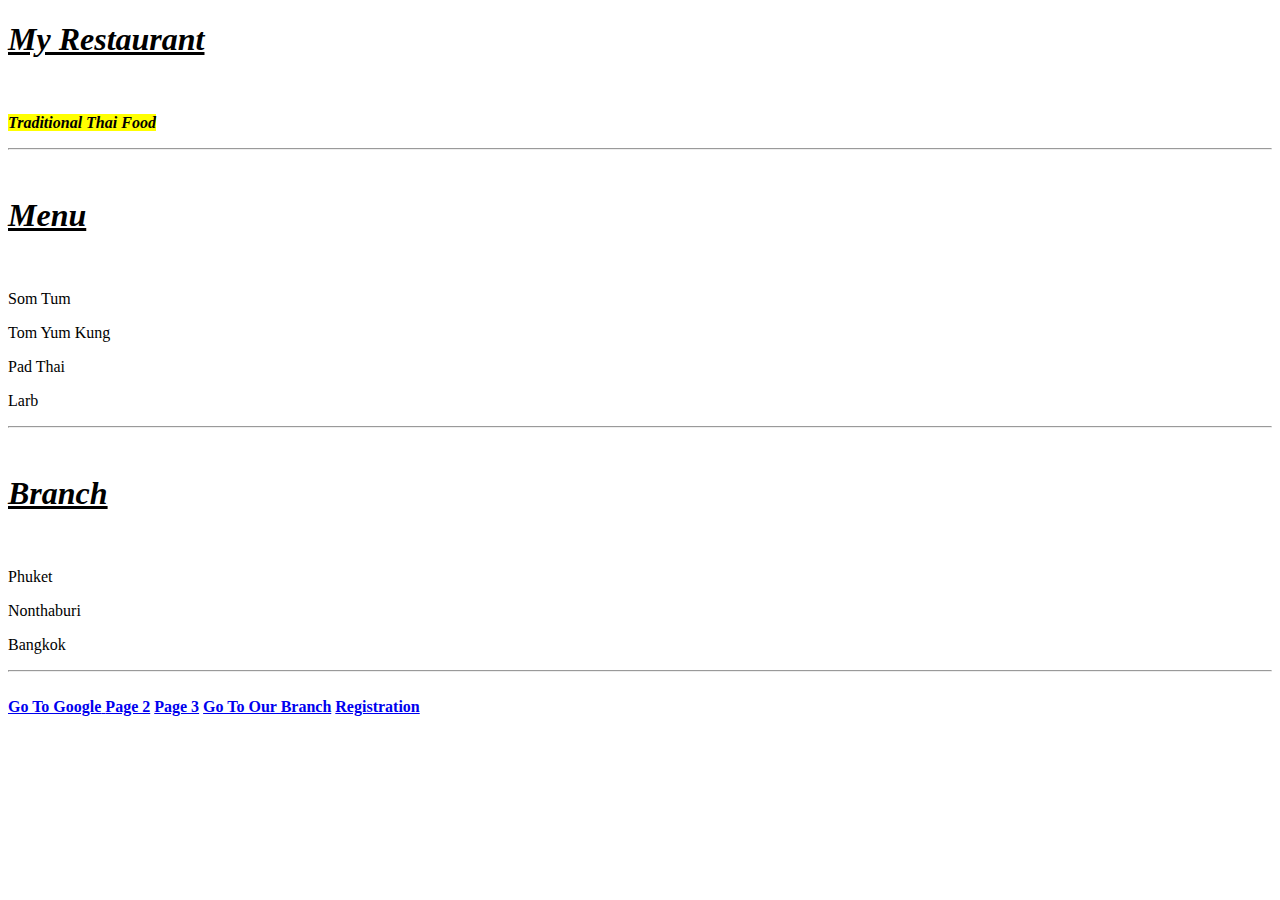
<file: index.html>
<!DOCTYPE html>
<html lang="en">
<head>
    <!--ข้อมูลพื้นฐานของเว็บไซต์-->
    <meta charset="UTF-8">
    <meta http-equiv="X-UA-Compatible" content="IE=edge">
    <meta name="viewport" content="width=device-width, initial-scale=1.0"> <!-- ส่วนที่ใช้งานแสดงหน้าเว็บในอุปกรณ์ต่างๆ-->
    <meta name="description" content="About Cat">
    <meta name="author" content="Chatcharit"> 
    <meta name="keywords" content="html css javascript"> <!-- keyword ในการค้นหา-->
    <title>Welcome</title> 
</head>
<body>
    <h1><u><i>My Restaurant</i></u></h1>
    <br>
    <p><strong><i><mark>Traditional Thai Food</mark></i></strong> </p>
    <hr> <!--เว้นบรรทัด-->
    <br/> <!--สร้างเส้นคั่น-->
    <h1><u><i>Menu</i></u></h1>
    <br>
    <p>Som Tum</p>
    <p>Tom Yum Kung</p>
    <p>Pad Thai</p>
    <p>Larb</p>
    <hr>
    <br/>
    <h1><u><i>Branch</i></u></h1><br>
    <p>Phuket</p>   
    <p>Nonthaburi</p>
    <p>Bangkok</p>
    <hr>
    <br/>
    <a href="http://www.google.com" target="_blank"><strong>Go To Google</strong> </a> <!-- target="_blank" เปิดแท็บใหม่-->
    
    <!--Internal Link-->
    <a href="page2.html" ><strong>Page 2</strong></a>
    <a href="page3.html" ><strong>Page 3</strong></a>
    <a href="Branch/branch.html" ><strong>Go To Our Branch</strong></a>
    <a href="form.html"><strong>Registration</strong></a>
    <!--External Link-->

</body>
</html>
</file>
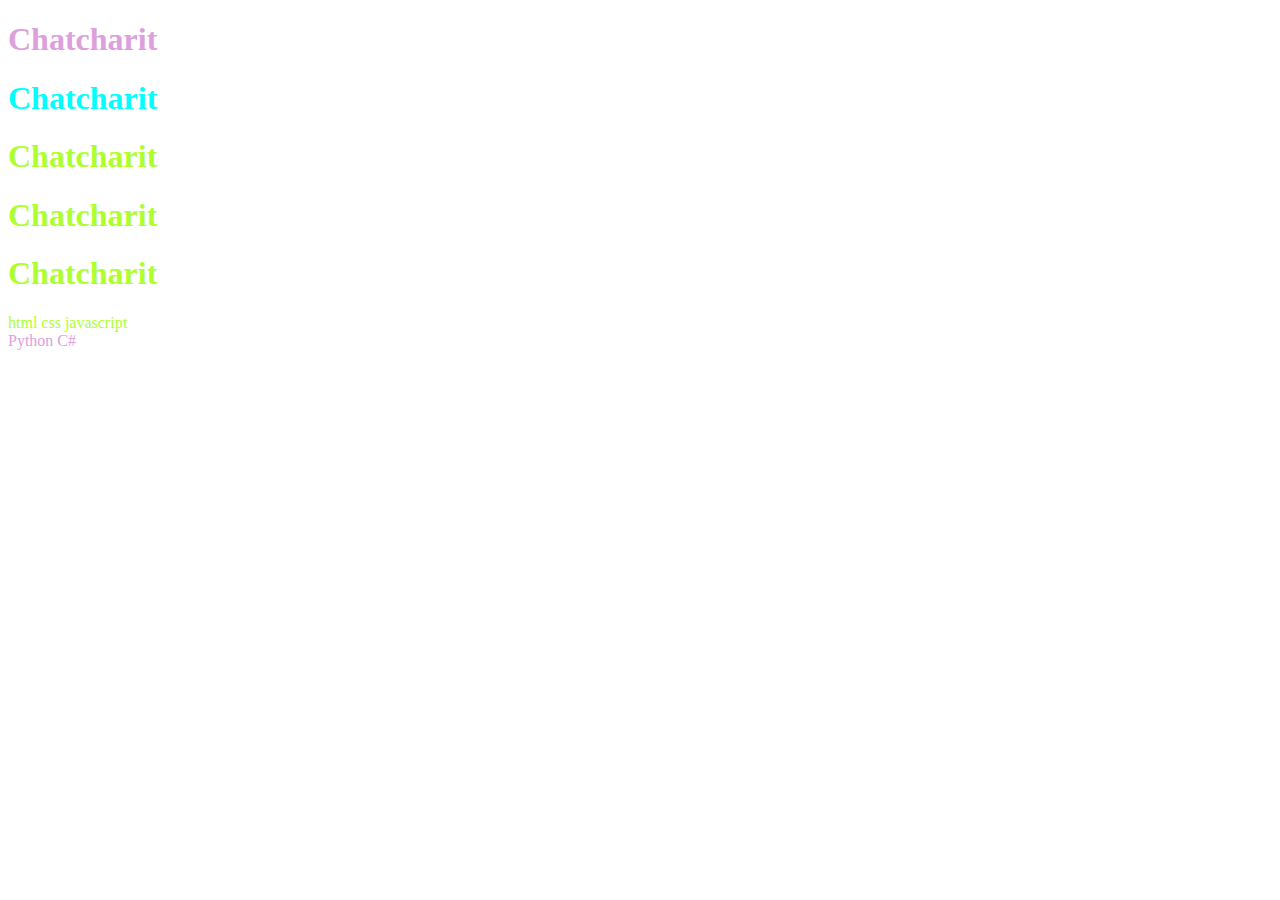
<file: classid.html>
<!DOCTYPE html>
<html lang="en">
<head>
    <meta charset="UTF-8">
    <meta http-equiv="X-UA-Compatible" content="IE=edge">
    <meta name="viewport" content="width=device-width, initial-scale=1.0">
    <title>Test Class and ID</title>
        
    <style> 
        .a{
            color: aqua;
        }
        .b{ 
            color: greenyellow;
        } 
        #a{
            color: plum;
        } 
    </style>
</head>
<body>
    <h1 class="a" id="a">Chatcharit</h1>
    <h1 class="a" id="b">Chatcharit</h1>
    <h1 class="b" id="c">Chatcharit</h1>
    <h1 class="b">Chatcharit</h1>
    <h1 class="b">Chatcharit</h1>
   
    <div class="b">
        html css javascript
    </div>
    <span id="a">
        Python C#
    </span>
</body>
</html>
</file>
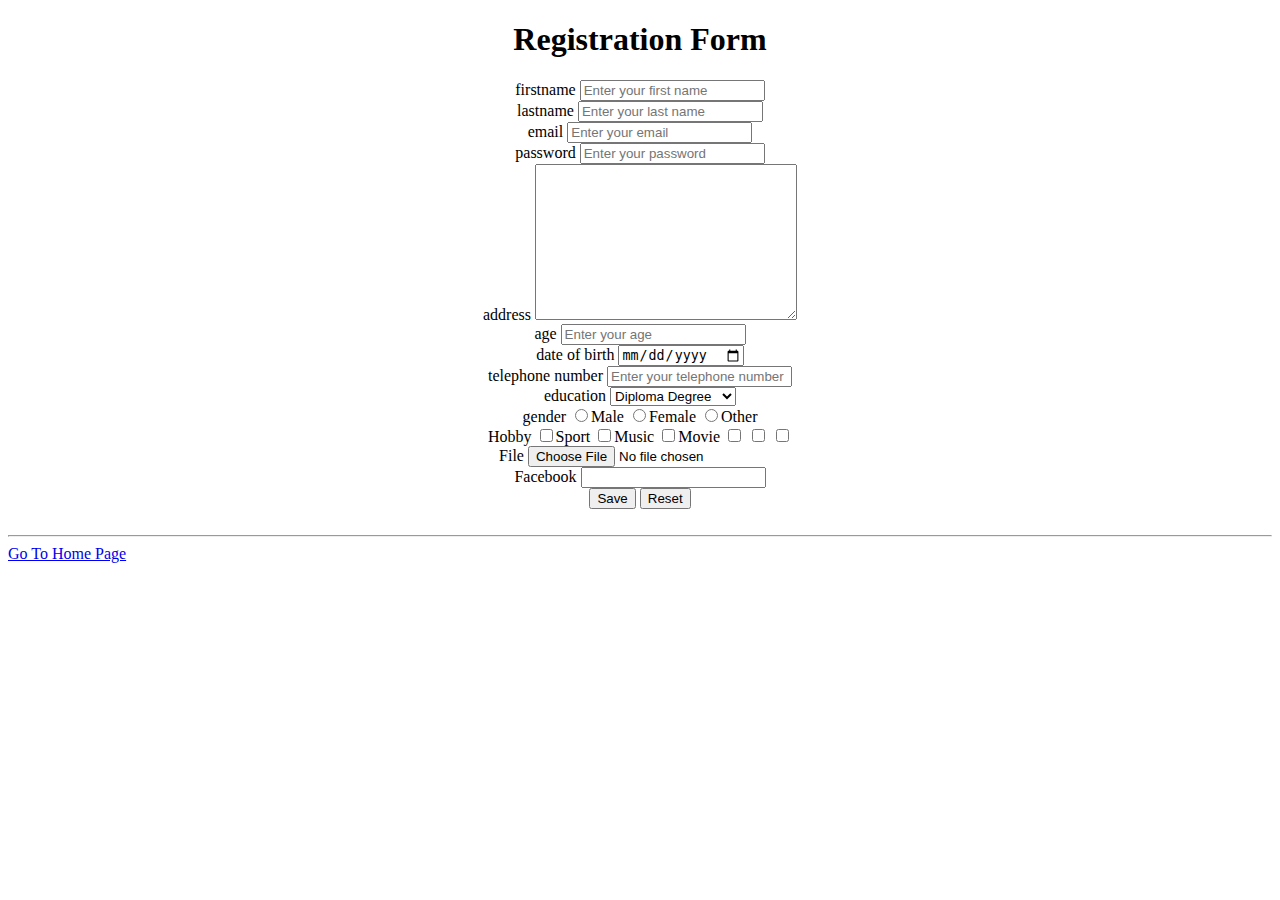
<file: form.html>
<!DOCTYPE html>
<html lang="en">
<head>
    <meta charset="UTF-8">
    <meta http-equiv="X-UA-Compatible" content="IE=edge">
    <meta name="viewport" content="width=device-width, initial-scale=1.0">
    <title>Registration</title>
</head>
<body>
    <h1 align="center">Registration Form</h1>
    <form align="center"> <!--สร้างแบบฟอร์ม-->
        <div>
            <label for="firstname">firstname</label>
            <input type="text" name="fname" placeholder="Enter your first name" required>
        </div>
        <div>
            <label for="lastname">lastname</label>
            <input type="text" name="lastname" placeholder="Enter your last name">
        </div>
        <div>
            <label for="email">email</label>
            <input type="email" name="email" placeholder="Enter your email" required>
        </div>
        <div>
            <label for="password">password</label>
            <input type="password" name="password" placeholder="Enter your password">
        </div>
        <div>
            <label for="">address</label>
            <textarea name="" id="" cols="30" rows="10"></textarea>
        </div>
        <div>
            <label for="age">age</label>
            <input type="number" name="age" placeholder="Enter your age" min="0">
        </div>
        <div>
            <label for="birthdate">date of birth</label>
            <input type="date" name="birthdate" placeholder="Enter your date of birth">
        </div>
        <div>
            <label for="tel">telephone number</label>
            <input type="tel" name="tel" placeholder="Enter your telephone number">
        </div>
        <div>
            <label for="education">education</label>
            <select name="education" id="">
                <option value="Diploma  Degree">Diploma  Degree</option>
                <option value="Bachelor Degree">Bachelor Degree</option>
                <option value="Master Degree">Master Degree</option>
                <option value="Doctoral Degrees">Doctoral Degrees</option>
            </select>
        </div>
        <div>
            <label for="gender">gender</label>
            <input type="radio" name="gender">Male
            <input type="radio" name="gender">Female
            <input type="radio" name="gender">Other
        </div>
        <div>
            <label for="">Hobby</label>
            <input type="checkbox" name="favorite">Sport
            <input type="checkbox" name="favorite">Music
            <input type="checkbox" name="favorite">Movie
            <input type="checkbox" name="favorite">
            <input type="checkbox" name="favorite">
            <input type="checkbox" name="favorite">
        </div>
        <div>
            <label for="document">File</label>
            <input type="file">
        </div>
        <div>
            <label for="facebook">Facebook</label>
            <input type="url">
        </div>
        <div>
            <button type="submit">Save</button>
            <button type="reset">Reset</button>    
        </div>
    </form>
    <br/>
    <hr>
    <a href="index.html">Go To Home Page</a>
</body>
</html>
</file>
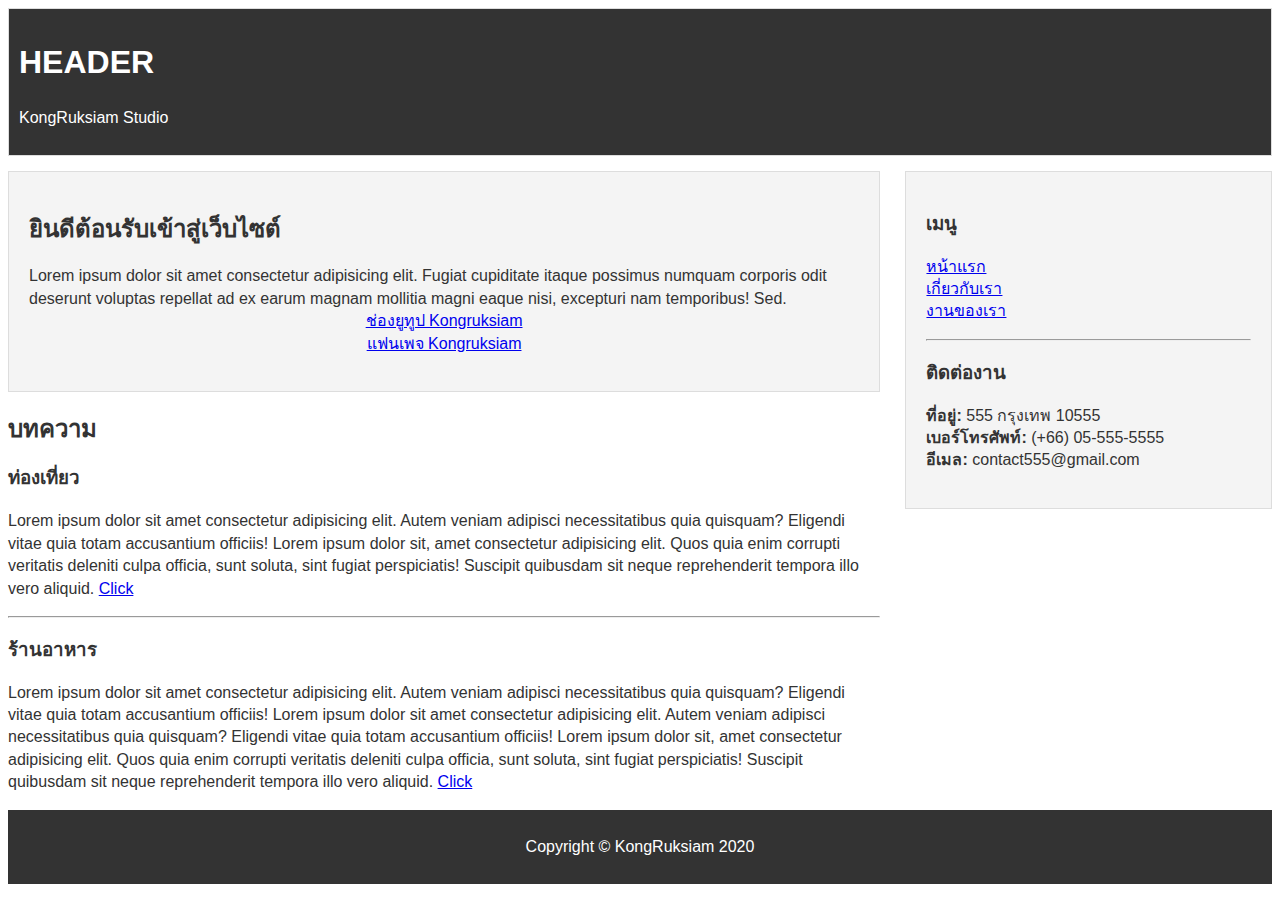
<file: semantic.html>
<!DOCTYPE html>
<html lang="en">
  <head>
    <meta charset="UTF-8" />
    <meta name="viewport" content="width=device-width, initial-scale=1.0" />
    <meta http-equiv="X-UA-Compatible" content="ie=edge" />
    <title>HTML5 Semantic</title>
    <style>
      * {
        box-sizing: border-box;
      }

      ul {
        padding: 0;
        list-style: none;
      }

      body {
        font-family: Arial, Helvetica, sans-serif;
        color: #333;
        line-height: 1.4;
      }

      #header {
        margin-bottom: 15px;
        background: #333;
        color: #fff;
        padding: 10px;
      }

      #main {
        float: left;
        width: 69%;
      }

      #sidebar {
        float: right;
        width: 29%;
      }

      .clr {
        clear: both;
      }

      #footer {
        background: #333;
        color: #fff;
        padding: 10px;
      }

      .text-center {
        display: block;
        text-align: center;
      }

      .card {
        border: 1px solid #ddd;
        background: #f4f4f4;
        padding: 20px;
        margin-bottom: 10px;
      }
    </style>
  </head>
  <body>
    <!-- Header -->
    <header id="header" class="card">
      <h1>HEADER</h1>
      <p>KongRuksiam Studio</p>
    </header>

    <!-- Main Content -->
    <main id="main">
      <!-- Welcome Section -->
      <section id="welcome" class="card">
        <h2>ยินดีต้อนรับเข้าสู่เว็บไซต์</h2>
        <p>
          Lorem ipsum dolor sit amet consectetur adipisicing elit. Fugiat
          cupiditate itaque possimus numquam corporis odit deserunt voluptas
          repellat ad ex earum magnam mollitia magni eaque nisi, excepturi nam
          temporibus! Sed. <br />
          <a href="#" class="text-center">ช่องยูทูป Kongruksiam</a>
          <a href="#" class="text-center">แฟนเพจ Kongruksiam</a>
        </p>
      </section>
      <!-- Blog Section -->
      <section id="blog">
        <h2>บทความ</h2>
        <!-- Article One -->
        <article class="article">
          <h3>ท่องเที่ยว</h3>
          <p>
            Lorem ipsum dolor sit amet consectetur adipisicing elit. Autem
            veniam adipisci necessitatibus quia quisquam? Eligendi vitae quia
            totam accusantium officiis!
            Lorem ipsum dolor sit, amet consectetur adipisicing elit. 
            Quos quia enim corrupti veritatis deleniti culpa officia, sunt soluta, 
            sint fugiat perspiciatis! Suscipit quibusdam sit neque reprehenderit tempora illo vero aliquid.
            <a href="#">Click</a>
          </p>
        </article>
        <hr>
        <!-- Article Two -->
        <article class="article">
          <h3>ร้านอาหาร</h3>
          <p>
            Lorem ipsum dolor sit amet consectetur adipisicing elit. Autem
            veniam adipisci necessitatibus quia quisquam? Eligendi vitae quia
            totam accusantium officiis!
            Lorem ipsum dolor sit amet consectetur adipisicing elit. Autem
            veniam adipisci necessitatibus quia quisquam? Eligendi vitae quia
            totam accusantium officiis!
            Lorem ipsum dolor sit, amet consectetur adipisicing elit. 
            Quos quia enim corrupti veritatis deleniti culpa officia, sunt soluta, 
            sint fugiat perspiciatis! Suscipit quibusdam sit neque reprehenderit tempora illo vero aliquid.
            <a href="#">Click</a>
          </p>
        </article>
      </div>
    </main>

    <!-- Sidebar-->
    <nav id="sidebar" class="card">
      <h3>เมนู</h3>
      <!-- Navigation -->
      <ul id="main-nav">
        <li><a href="#">หน้าแรก</a></li>
        <li><a href="#">เกี่ยวกับเรา</a></li>
        <li><a href="#">งานของเรา</a></li>
      </ul>
      <hr />
      <h3>ติดต่องาน</h3>
      <ul>
        <li><strong>ที่อยู่:</strong> 555 กรุงเทพ 10555</li>
        <li><strong>เบอร์โทรศัพท์:</strong> (+66) 05-555-5555</li>
        <li><strong>อีเมล:</strong> contact555@gmail.com</li>
      </ul>
    </nav>

    <div class="clr"></div>

    <!-- Footer -->
    <footer id="footer">
      <p class="text-center">Copyright &copy; KongRuksiam 2020</p>
    </footer>
  </body>
</html>
</file>
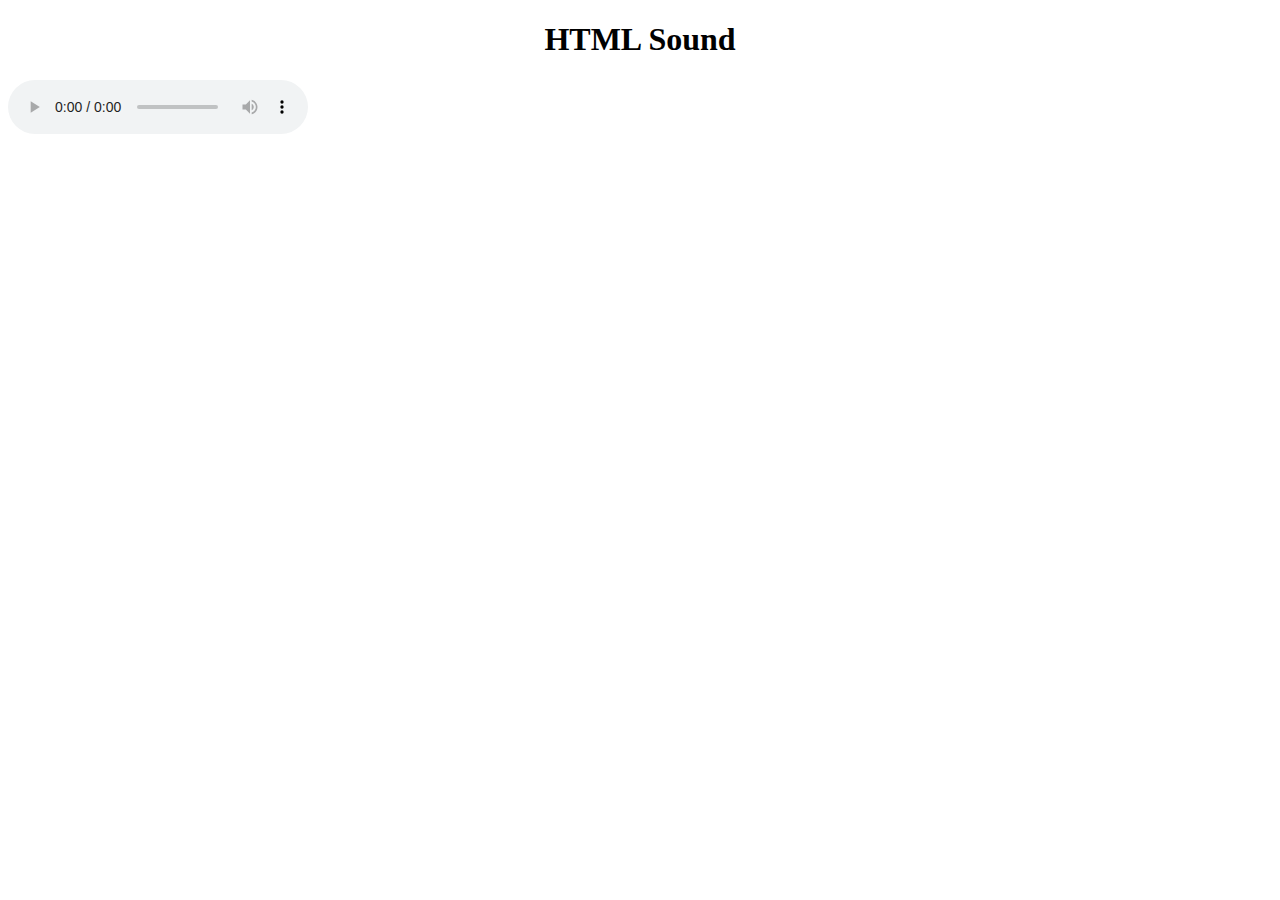
<file: sound.html>
<!DOCTYPE html>
<html lang="en">
<head>
    <meta charset="UTF-8">
    <meta http-equiv="X-UA-Compatible" content="IE=edge">
    <meta name="viewport" content="width=device-width, initial-scale=1.0">
    <title>Sound</title>
</head>
<body>
    <h1 align="center">HTML Sound</h1>
    <audio controls autoplay> <!-- เอาไฟล์เสียงจากในเครื่องมาหน้าเว็บ-->
        <source src="" type="audio/mp3">
    </audio>
</body>
</html>
</file>
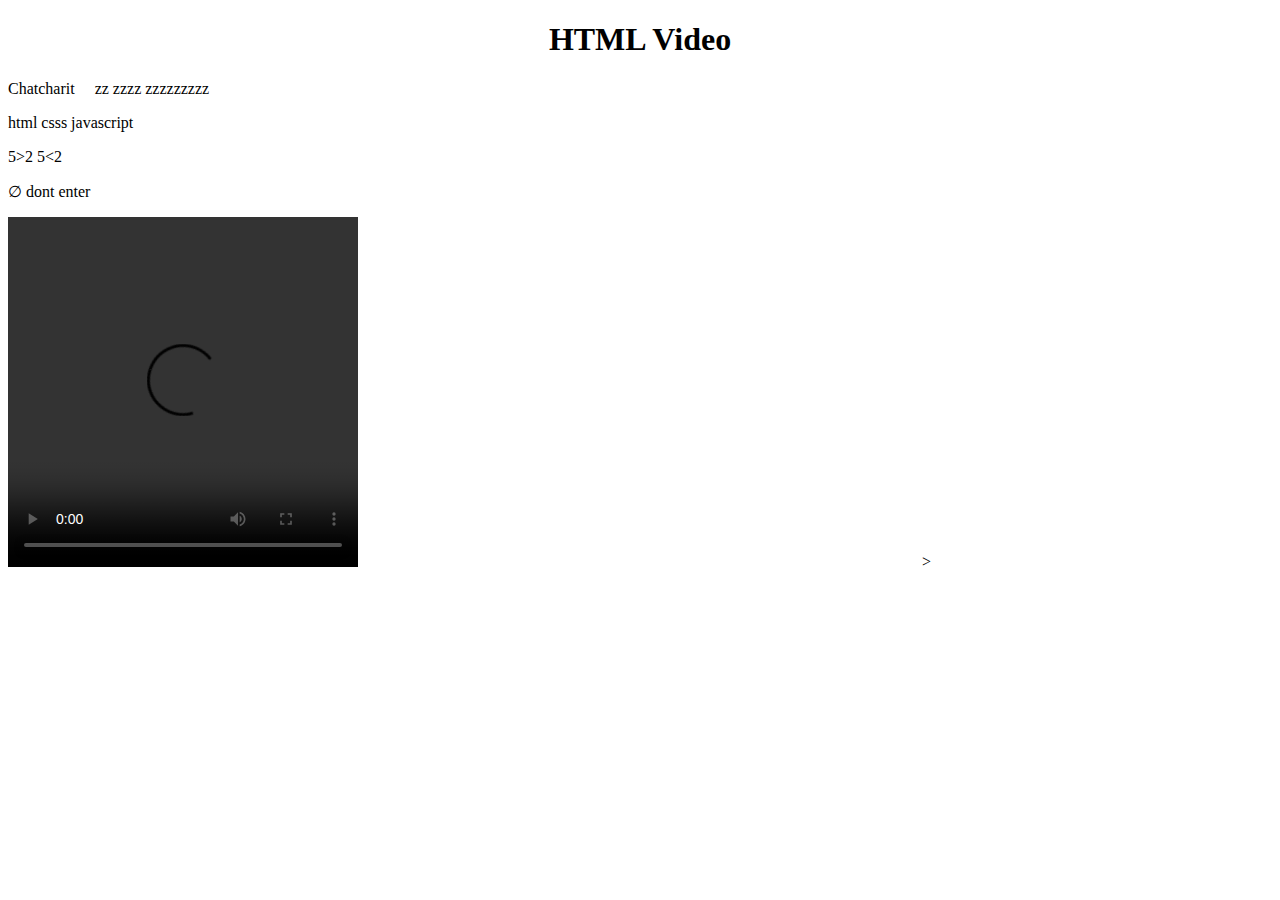
<file: symbol.html>
<!DOCTYPE html>
<html lang="en">
<head>
    <meta charset="UTF-8">
    <meta http-equiv="X-UA-Compatible" content="IE=edge">
    <meta name="viewport" content="width=device-width, initial-scale=1.0">
    <title>HTML Entities</title>
</head>
<body>
    <h1 align="center">HTML Video</h1>
    <p>Chatcharit&nbsp;&nbsp;&nbsp;&nbsp; zz zzzz zzzzzzzzz</p> <!--สร้างพื้นที่ว่าง &nbsp;-->
    <p>html csss javascript</p>
    5&gt;2
    5&lt;2
    <p>&empty; dont enter</p>
    <video controls width="350px" height="350px"> <!-- video จากในเครื่อง-->
        <source src="" type="video/mp4">
    </video> <!-- vdo จาก youtube/อื่นๆ-->
    <iframe width="560" height="315" 
        src="https://www.youtube.com/embed/7MMzNUUH0xE" title="YouTube video player" 
        frameborder="0" allow="accelerometer; autoplay; clipboard-write; encrypted-media; gyroscope; picture-in-picture; web-share" 
        allowfullscreen></iframe>> 
    </iframe>
</body>
</html>
</file>
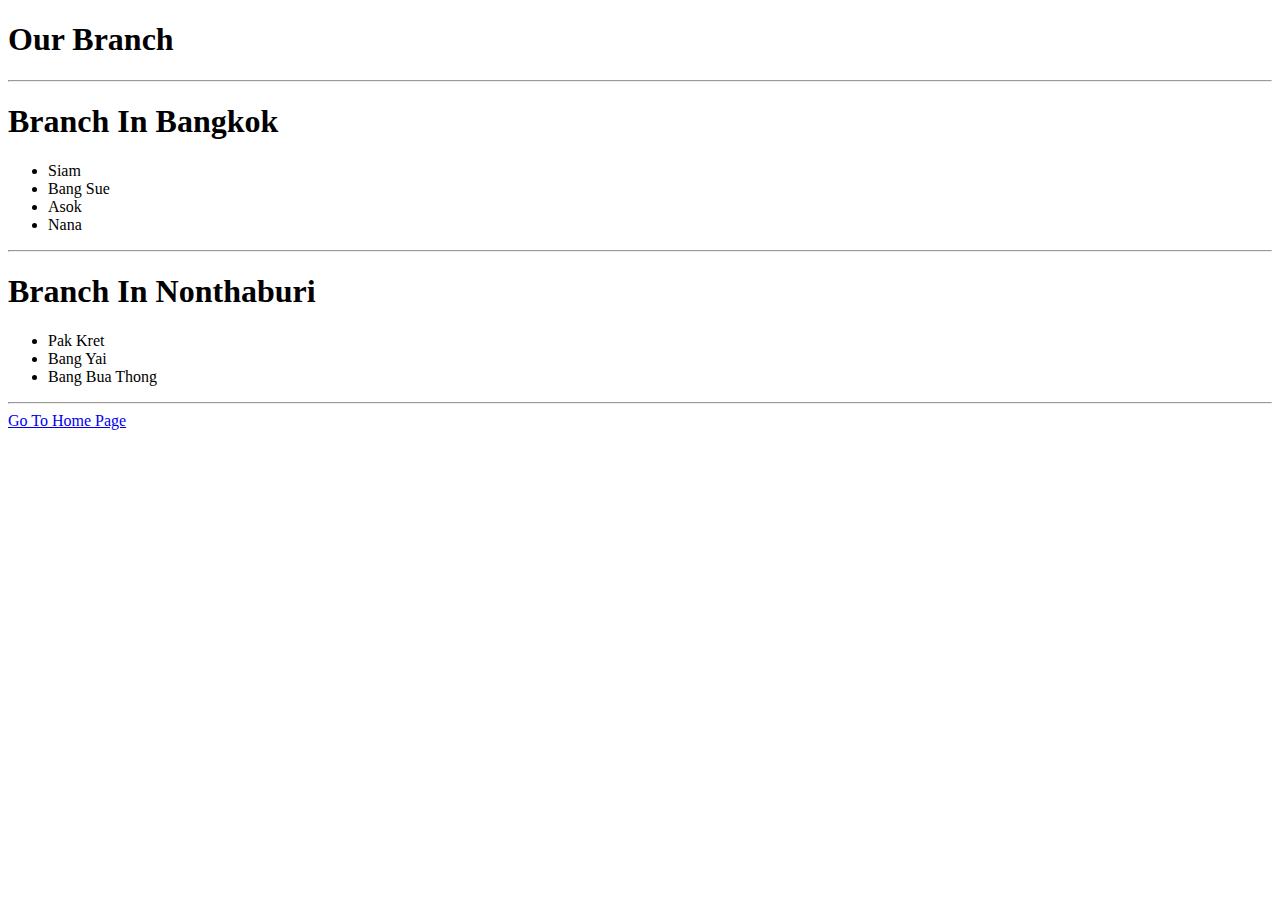
<file: Branch/branch.html>
<!DOCTYPE html>
<html lang="en">
<head>
    <meta charset="UTF-8">
    <meta http-equiv="X-UA-Compatible" content="IE=edge">
    <meta name="viewport" content="width=device-width, initial-scale=1.0">
    <title>Document</title>
</head>
<body>
    <h1>Our Branch</h1>
    <hr>

    <h1>Branch In Bangkok</h1>
    <ul>
        <li>Siam</li>
        <li>Bang Sue</li>
        <li>Asok</li>
        <li>Nana</li>
    </ul>
    <hr>

    <h1>Branch In Nonthaburi</h1>
    <ul type="disc">
        <li>Pak Kret</li>
        <li>Bang Yai</li>
        <li>Bang Bua Thong</li>
    </ul>
    <hr>

    <a href="../index.html">Go To Home Page</a> <!-- ต้องใส่ ../ ก่อนเพื่อออกจากโฟลเดอร์-->
</body>
</html>
</file>
